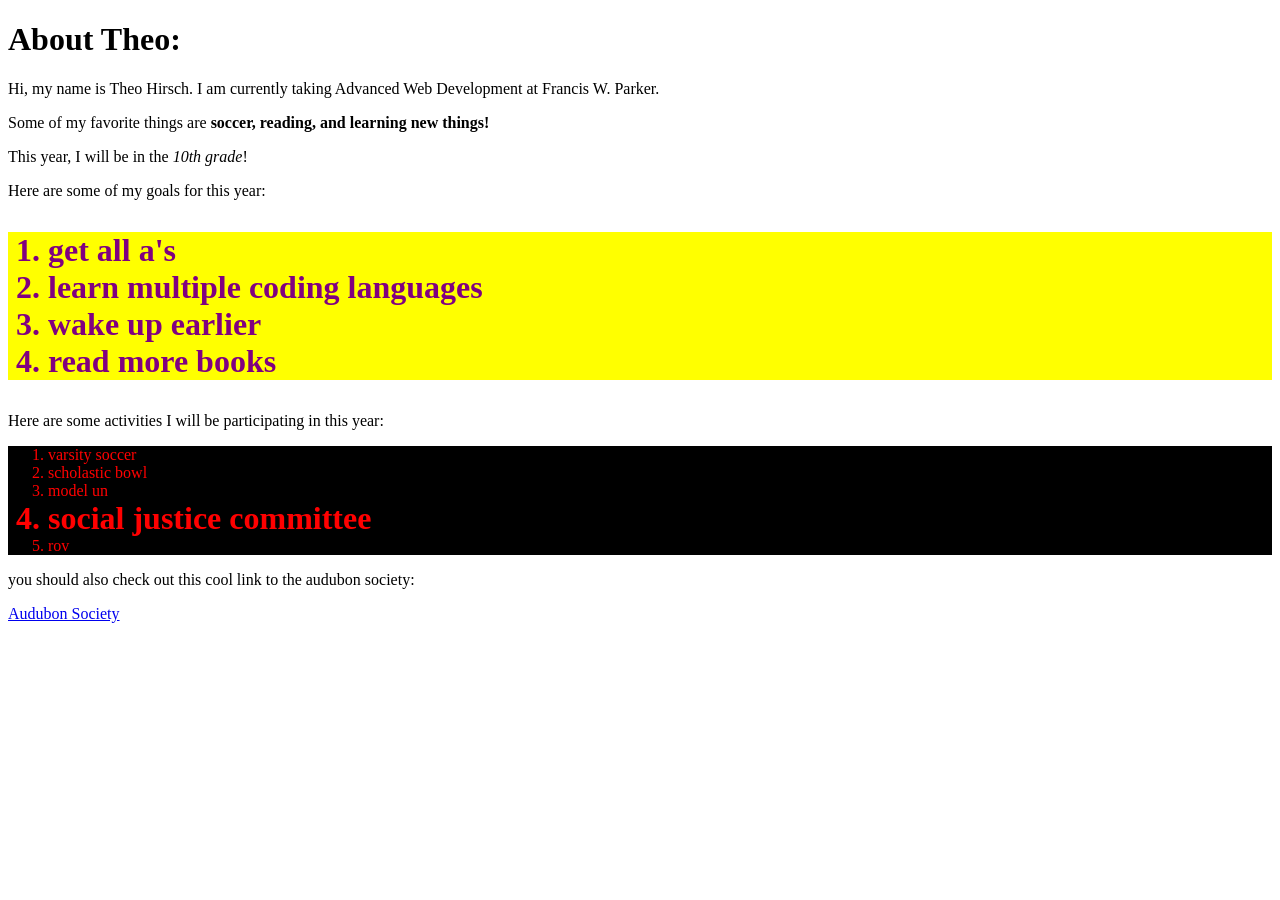
<file: practice/css/index.html>
<!DOCTYPE html>
<html lang="en">
<head>
    <meta charset="UTF-8">
    <meta name="viewport" content="width=device-width, initial-scale=1.0">
    <link rel="stylesheet" href="styles.css">
    <title>Practicing CSS</title>
</head>
<body>
    <!-- This is a comment -->
    <h1>About Theo:</h1>

    <p>Hi, my name is Theo Hirsch. I am currently taking Advanced Web Development at Francis W. Parker.</p>
    <p>Some of my favorite things are<b> soccer, reading, and learning new things!</b></p>
    <p>This year, I will be in the <i>10th grade</i>!</p>

    <p>Here are some of my goals for this year:</p>
    <ol id="goals" class="important">
        <li>get all a's</li>
        <li>learn multiple coding languages</li>
        <li class="important">wake up earlier</li>
        <li>read more books</li>
    </ol>

    <p>Here are some activities I will be participating in this year:</p>
    <ol id="activities">
        <li>varsity soccer</li>
        <li>scholastic bowl</li>
        <li>model un</li>
        <li class="important">social justice committee</li>
        <li>rov</li>
    </ol>

    <p>you should also check out this cool link to the audubon society:</p>
    <p><a href="https://www.audubon.org/" target="_blank">Audubon Society</a></p>
     
</body>
</html>
</file>
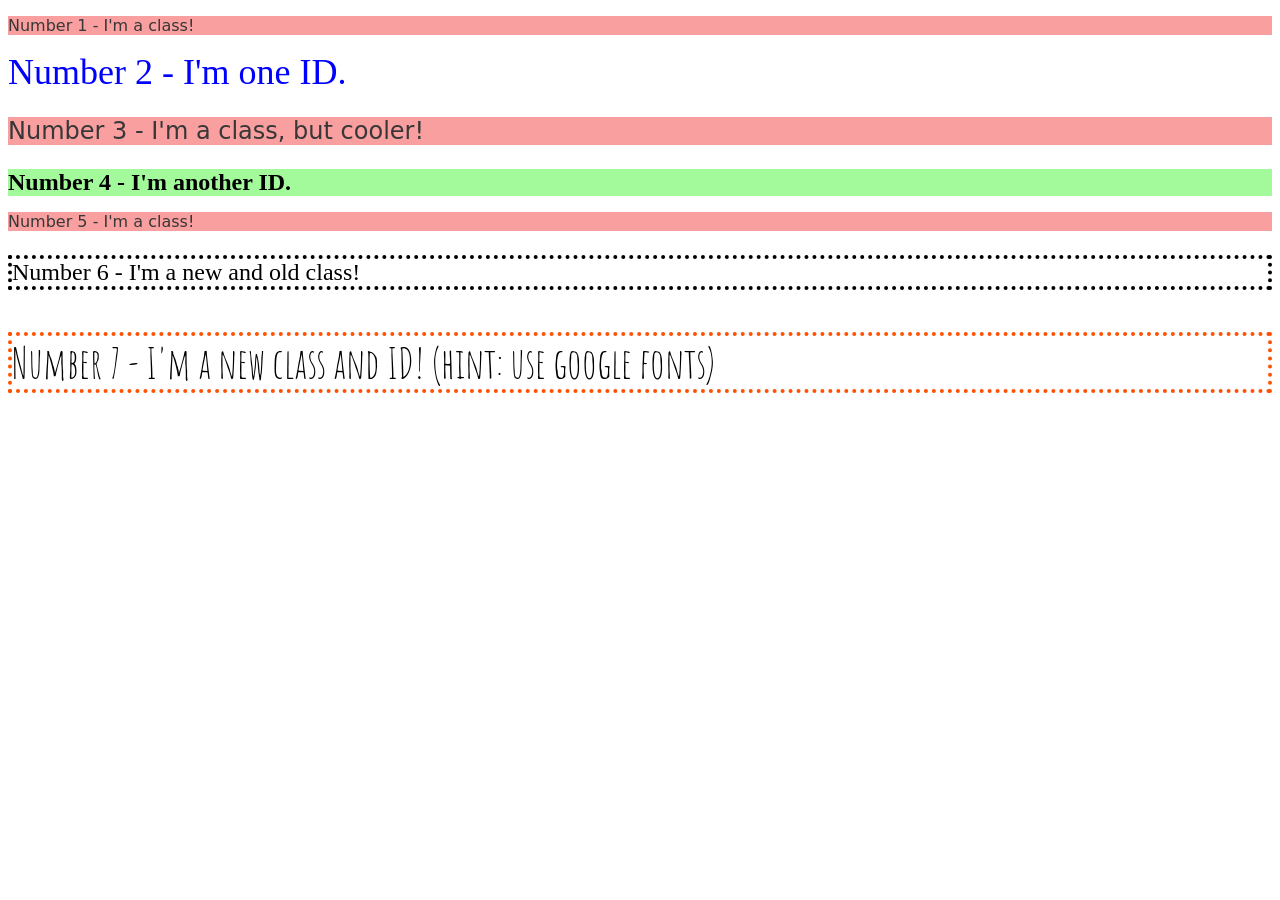
<file: activities/css/css-activity-1/index.html>
<!DOCTYPE html>
<html lang="en">
<head>
    <meta charset="UTF-8">
    <meta name="viewport" content="width=device-width, initial-scale=1.0">
    <link rel="stylesheet" href="styles.css">
    <title>Class and ID Selectors</title>
</head>
    <link href="https://fonts.googleapis.com/css?family=Amatic+SC" rel="stylesheet">
<body>
    <p class="odds">Number 1 - I'm a class!</p>
    <div id="blue">Number 2 - I'm one ID.</div>
    <p class="odds" id="big">Number 3 - I'm a class, but cooler!</p>
    <div id="green">Number 4 - I'm another ID.</div>
    <p class="odds">Number 5 - I'm a class!</p>
    <p id="black">Number 6 - I'm a new and old class!</p>
    <p id="orange">Number 7 - I'm a new class and ID! (hint: use google fonts)</p>
</body>
</html>
</file>
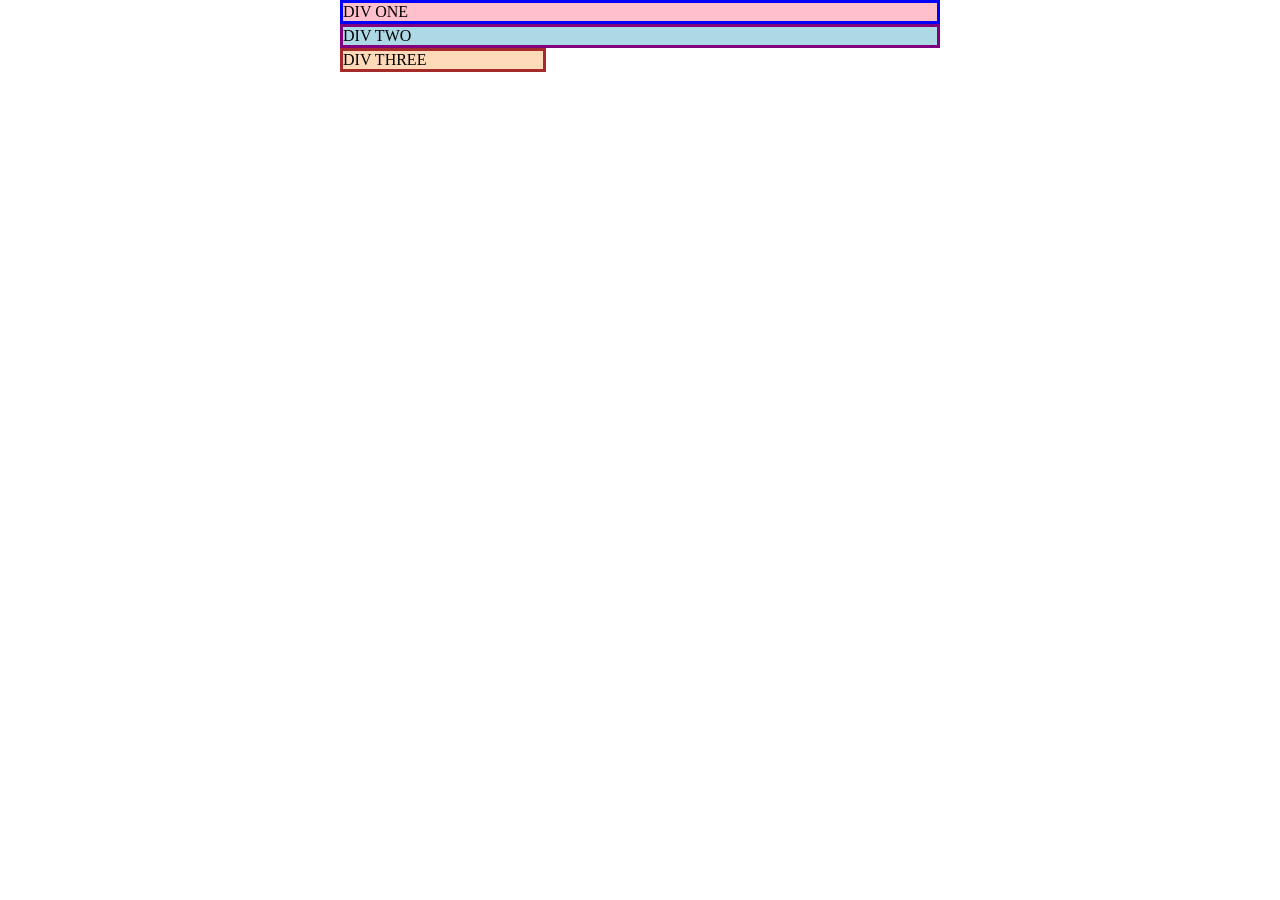
<file: activities/css/css-activity-4/index.html>
<!DOCTYPE html>
<html lang="en">
  <head>
    <meta charset="UTF-8">
    <meta http-equiv="X-UA-Compatible" content="IE=edge">
    <meta name="viewport" content="width=device-width, initial-scale=1.0">
    <title>Margin and Padding exercise</title>
    <link rel="stylesheet" href="styles.css">
  </head>
  <body>
    <div class="one">
      DIV ONE
    </div>
    <div class="two">
      DIV TWO
    </div>
    <div class="three">
      DIV THREE
    </div>
  </body>
</html>
</file>
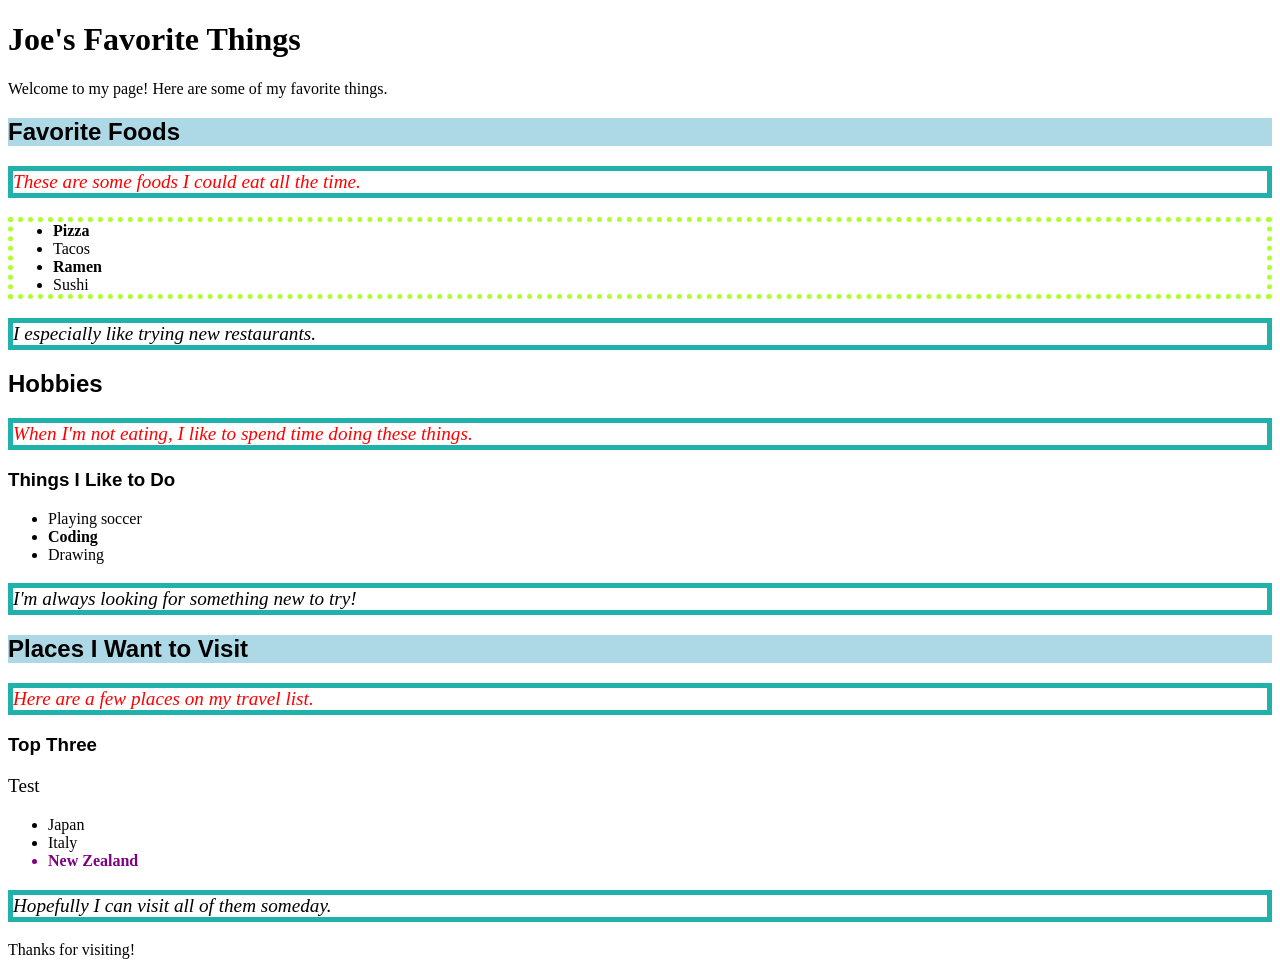
<file: activities/css/css-selector-challenge/index.html>
<!DOCTYPE html>
<html lang="en">
<head>
    <meta charset="UTF-8" />
    <meta name="viewport" content="width=device-width, initial-scale=1.0" />
    <link rel="stylesheet" href="styles.css">
    <title>CSS Selector Challenge</title>
</head>
<body>
    <h1>Joe's Favorite Things</h1>
    <p class="intro">Welcome to my page! Here are some of my favorite things.</p>
    <section class="card">
        <h2 class="highlight">Favorite Foods</h2>
        <p>These are some foods I could eat all the time.</p>
        <ul>
            <li class="highlight">Pizza</li>
            <li>Tacos</li>
            <li class="highlight">Ramen</li>
            <li>Sushi</li>
        </ul>
        <p>I especially like trying new restaurants.</p>
    </section>
    <section class="card">
        <h2>Hobbies</h2>
        <p>When I'm not eating, I like to spend time doing these things.</p>
        <div class="activities">
            <h3>Things I Like to Do</h3>
            <ul>
                <li>Playing soccer</li>
                <li class="highlight">Coding</li>
                <li>Drawing</li>
            </ul>
        </div>
        <p>I'm always looking for something new to try!</p>
    </section>
    <section class="card">
        <h2 class="highlight">Places I Want to Visit</h2>
        <p>Here are a few places on my travel list.</p>
        <div class="places">
            <h3>Top Three</h3>
            <p>Test</p>
            <ul>
                <li>Japan</li>
                <li>Italy</li>
                <li class="highlight">New Zealand</li>
            </ul>
        </div>
        <p>Hopefully I can visit all of them someday.</p>
    </section>
    <footer>
        <p>Thanks for visiting!</p>
    </footer>
</body>
</html>
</file>
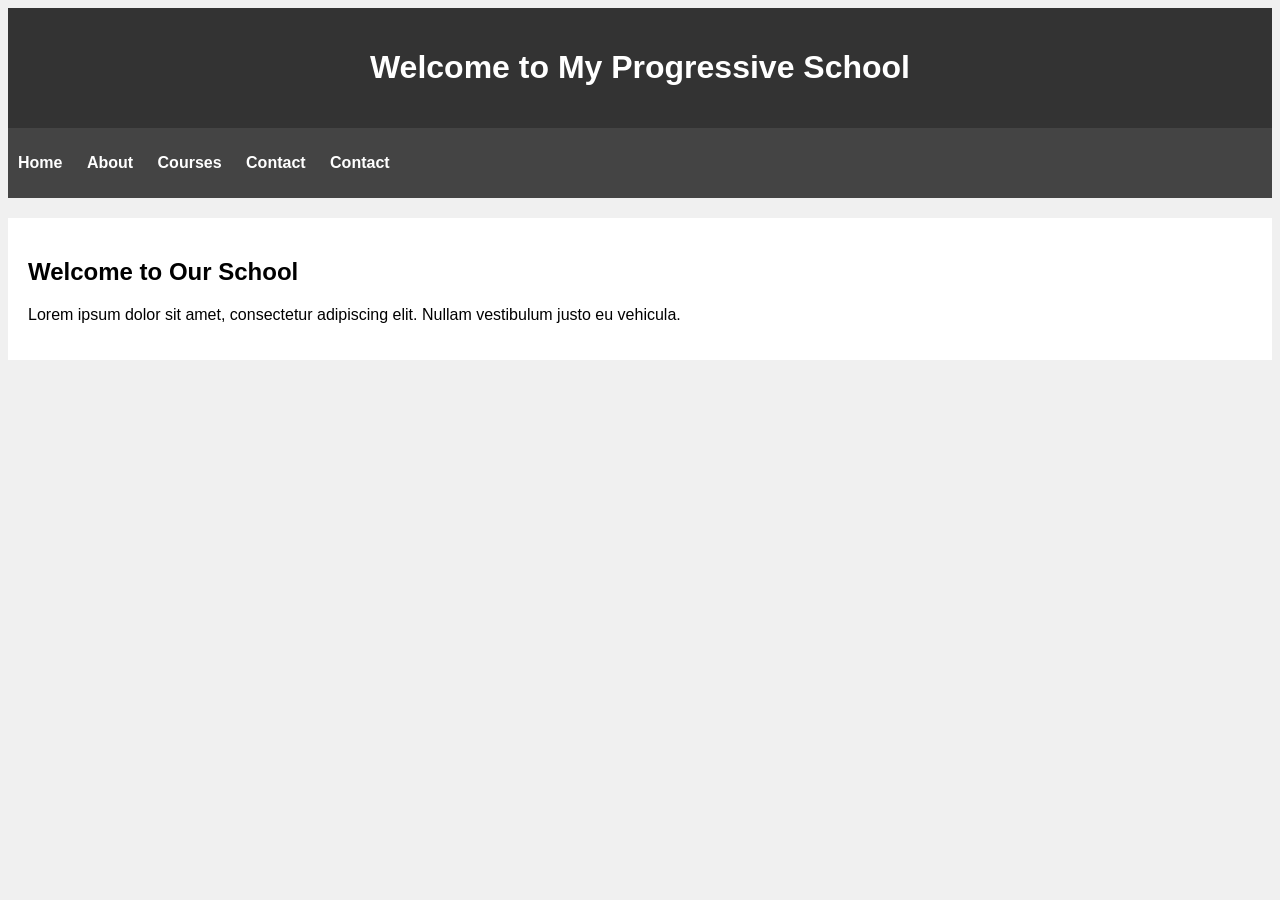
<file: activities/css/styling-competition/index.html>
<!DOCTYPE html>
<html lang="en">
<head>
    <meta charset="UTF-8">
    <meta name="viewport" content="width=device-width, initial-scale=1.0">
    <link rel="stylesheet" href="styles.css">
    <title>My Progressive School</title>
</head>
<body>
    <header>
        <h1>Welcome to My Progressive School</h1>
    </header>
    <nav>
        <ul>
            <li><a href="#">Home</a></li>
            <li><a href="#">About</a></li>
            <li><a href="#">Courses</a></li>
            <li><a href="#">Contact</a></li>
            <li><a href="#">Contact</a></li>
        </ul>
    </nav>
    <div class="container">
        <h2>Welcome to Our School</h2>
        <p>Lorem ipsum dolor sit amet, consectetur adipiscing elit. Nullam vestibulum justo eu vehicula.</p>
    </div>
</body>
</html>
</file>
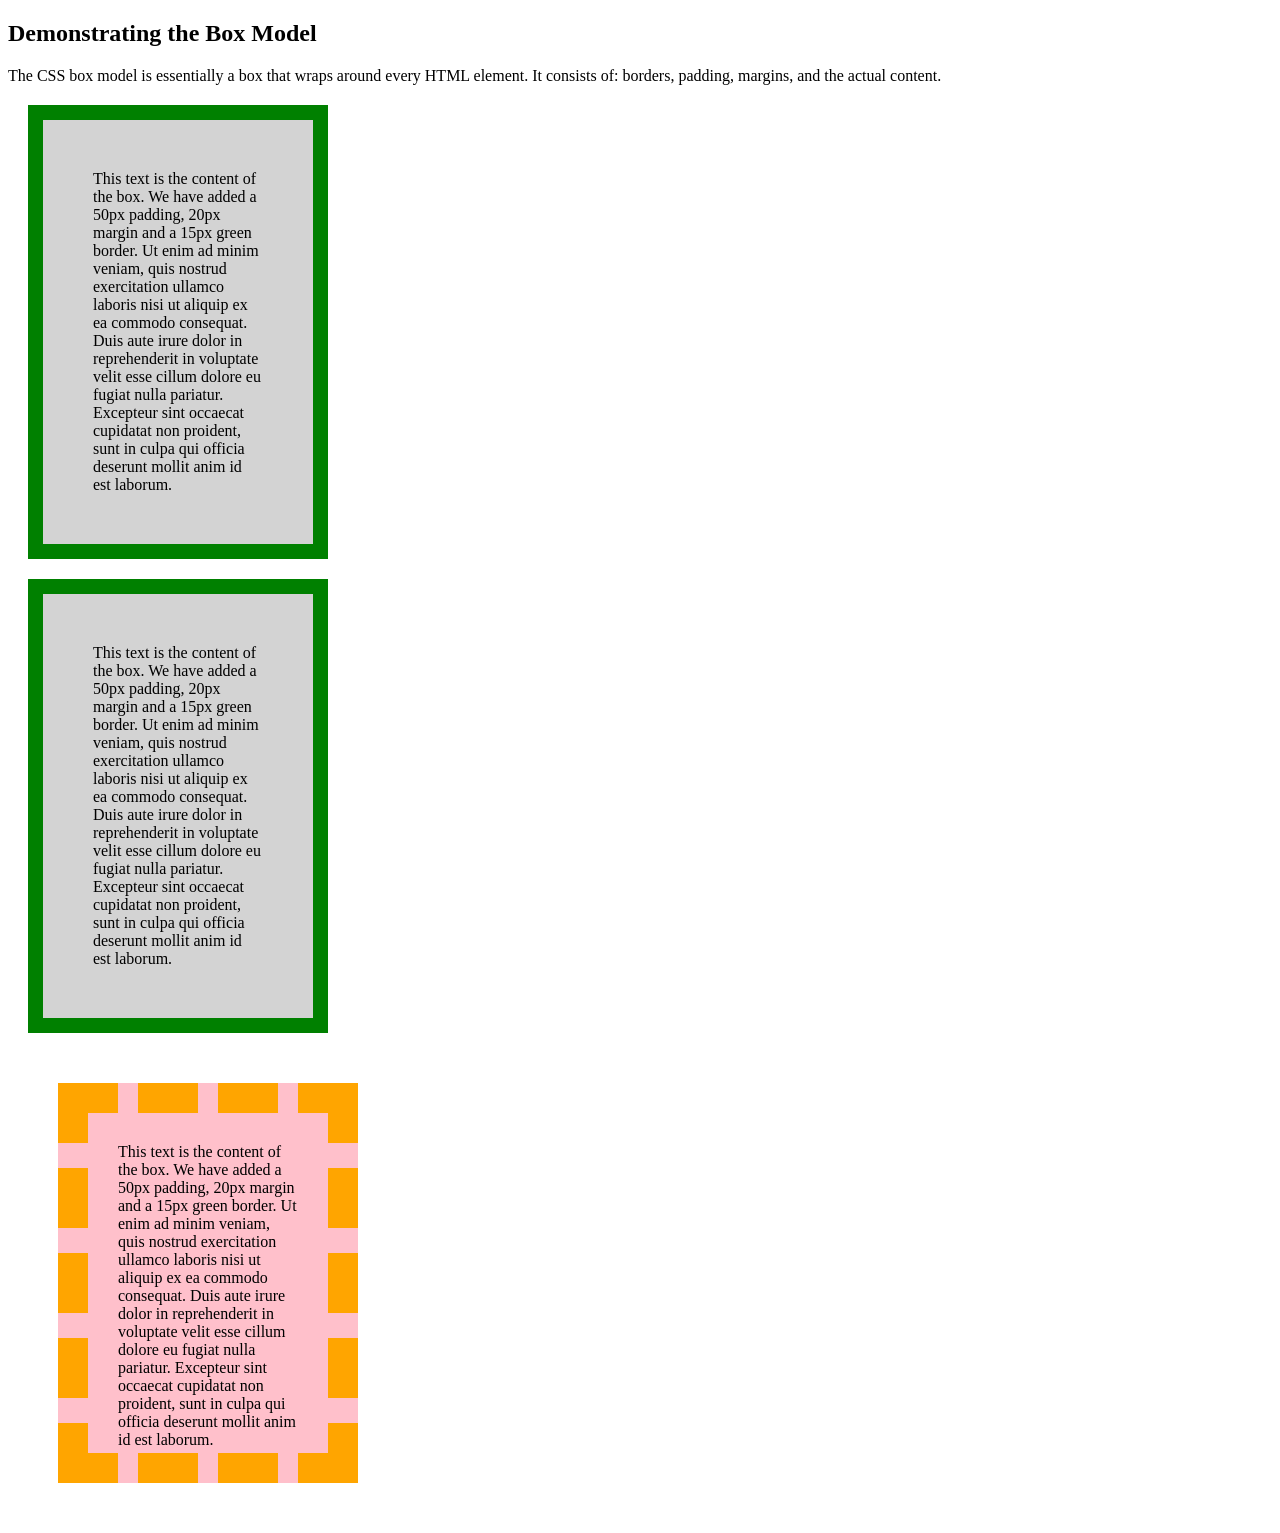
<file: practice/css/box-model/index.html>
<!DOCTYPE html>
<html lang="en">
    <head>
        <meta charset="UTF-8" />
        <title>Box Model</title>
        <link rel="stylesheet" href="styles.css">
    </head>
    <body>
        <h2>Demonstrating the Box Model</h2>

        <p>The CSS box model is essentially a box that wraps around every HTML element. It consists of: borders, padding, margins, and the actual content.</p>

        <div>This text is the content of the box. We have added a 50px padding, 20px margin and a 15px green border. Ut enim ad minim veniam, quis nostrud exercitation ullamco laboris nisi ut aliquip ex ea commodo consequat. Duis aute irure dolor in reprehenderit in voluptate velit esse cillum dolore eu fugiat nulla pariatur. Excepteur sint occaecat cupidatat non proident, sunt in culpa qui officia deserunt mollit anim id est laborum.</div>

        <div>This text is the content of the box. We have added a 50px padding, 20px margin and a 15px green border. Ut enim ad minim veniam, quis nostrud exercitation ullamco laboris nisi ut aliquip ex ea commodo consequat. Duis aute irure dolor in reprehenderit in voluptate velit esse cillum dolore eu fugiat nulla pariatur. Excepteur sint occaecat cupidatat non proident, sunt in culpa qui officia deserunt mollit anim id est laborum.</div>

        <div id="third">This text is the content of the box. We have added a 50px padding, 20px margin and a 15px green border. Ut enim ad minim veniam, quis nostrud exercitation ullamco laboris nisi ut aliquip ex ea commodo consequat. Duis aute irure dolor in reprehenderit in voluptate velit esse cillum dolore eu fugiat nulla pariatur. Excepteur sint occaecat cupidatat non proident, sunt in culpa qui officia deserunt mollit anim id est laborum.</div>
    </body>
</html>
</file>
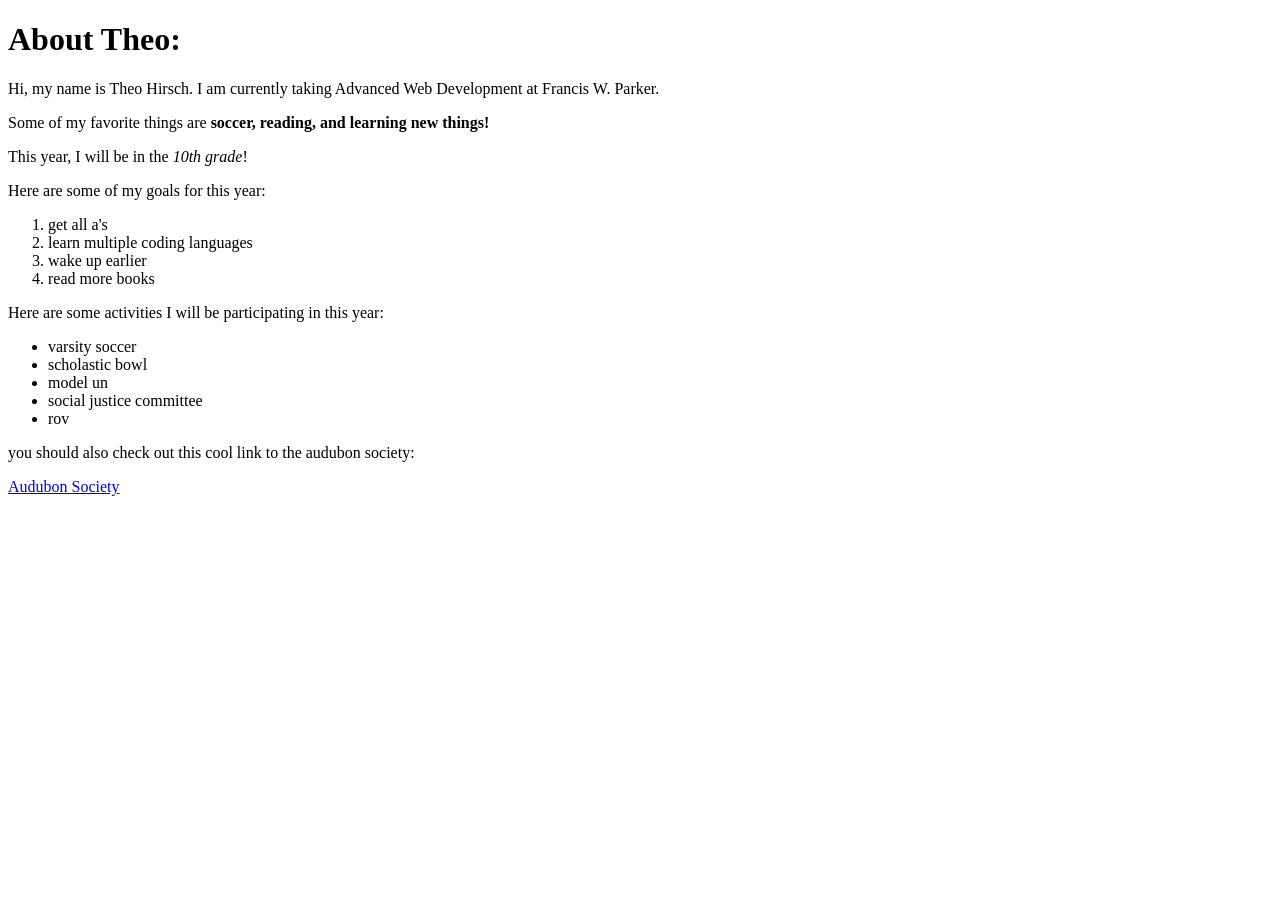
<file: practice/html/about.html>
<!DOCTYPE html>
<html lang="en">
<head>
    <meta charset="UTF-8">
    <meta name="viewport" content="width=device-width, initial-scale=1.0">
    <title>About Me</title>
</head>
<body>
    <h1>About Theo:</h1>

    <p>Hi, my name is Theo Hirsch. I am currently taking Advanced Web Development at Francis W. Parker.</p>
    <p>Some of my favorite things are<b> soccer, reading, and learning new things!</b></p>
    <p>This year, I will be in the <i>10th grade</i>!</p>

    <p>Here are some of my goals for this year:</p>
    <ol>
        <li>get all a's</li>
        <li>learn multiple coding languages</li>
        <li>wake up earlier</li>
        <li>read more books</li>
    </ol>

    <p>Here are some activities I will be participating in this year:</p>
    <ul>
        <li>varsity soccer</li>
        <li>scholastic bowl</li>
        <li>model un</li>
        <li>social justice committee</li>
        <li>rov</li>
    </ul>

    <p>you should also check out this cool link to the audubon society:</p>
    <p><a href="https://www.audubon.org/" target="_blank">Audubon Society</a></p>
     
</body>
</html>
</file>
<file: practice/css/styles.css>
ol {
    color: yellow;
}

#goals {
    color: purple;
    background-color: yellow;
}

#activities {
    color: red;
    background-color: black;
}

.important {
    font-weight: 900;
    font-size: xx-large;
}
</file>
<file: activities/css/css-activity-1/styles.css>
.odds {
    color: rgb(55, 55, 56);
    background-color: rgb(249, 159, 159);
    font-family: "Verdana", "DejaVu Sans", sans-serif;
}

#blue {
    color: rgb(0, 0, 255);
    font-size: 36px;
    font-family: "Verdana";
}

#big {
    font-size: 24px;
    font-family: "Verdana", "DejaVu Sans", sans-serif;
}

#green {
    color: rgb(0, 0, 0);
    background-color: rgb(162, 250, 154);
    font-weight: bold;
    font-size: 24px;
    font-family: "Verdana";
}

#black {
    color: rgb(0, 0, 0);
    border: 4px dotted rgb(0, 0, 0);
    font-size: 24px;
}

#orange {
    color: rgb(0, 0, 0);
    font-family: "Amatic SC", cursive;
    border: 4px dotted rgb(255, 81, 0);
    font-size: 42px
}
</file>
<file: activities/css/css-activity-4/styles.css>
body {
  max-width: 600px;
  margin: 0 auto;
}

.one {
  background: pink;
  border: 3px solid blue;
  /* CHANGE ME */
  padding: 0px;
  margin: 0px;
}

.two {
  background: lightblue;
  border: 3px solid purple;
  /* CHANGE ME */
  margin-bottom: 0px;
}

.three {
  background: peachpuff;
  border: 3px solid brown;
  width: 200px;
  /* CHANGE ME */
  padding: 0px;
  margin-left: 0px;
}
</file>
<file: activities/css/css-selector-challenge/styles.css>
h3, .highlight {
    font-weight: bold;
}

h2.highlight {
    background-color: lightblue;
}

.card p {
    font-size:larger;
}

.card > p {
    border: 5px solid lightseagreen;
}

.places .highlight {
    color: purple;
}

h2 + p {
    color: red;
}

h2 ~ p {
    font-style: italic;
}

.card > ul {
    border: 5px dotted greenyellow;
}

h2, h3 {
    font-family: Arial, Helvetica, sans-serif;
}

* {
    box-sizing: border-box;
}
</file>
<file: activities/css/styling-competition/styles.css>
body {
  font-family: Arial, sans-serif;
  background-color: #f0f0f0;
}

header {
  background-color: #333;
  color: #fff;
  padding: 20px;
  text-align: center;
}

nav {
  background-color: #444;
  padding: 10px;
}

ul {
  list-style-type: none;
  padding: 0;
}

li {
  display: inline;
  margin-right: 20px;
}

a {
  text-decoration: none;
  color: #fff;
  font-weight: bold;
}

.container {
  margin: 20px auto;
  padding: 20px;
  background-color: #fff;
}
</file>
<file: practice/css/box-model/styles.css>
div {
  background-color: lightgrey;
  width: 300px;
  border: 15px solid green;
  padding: 50px;
  margin: 20px;
  box-sizing: border-box;
}

div#third {
    background-color: pink;
    height: 400px;
    border: 30px dashed orange;
    padding: 30px;
    margin: 50px;
    box-sizing: border-box;
}
</file>
